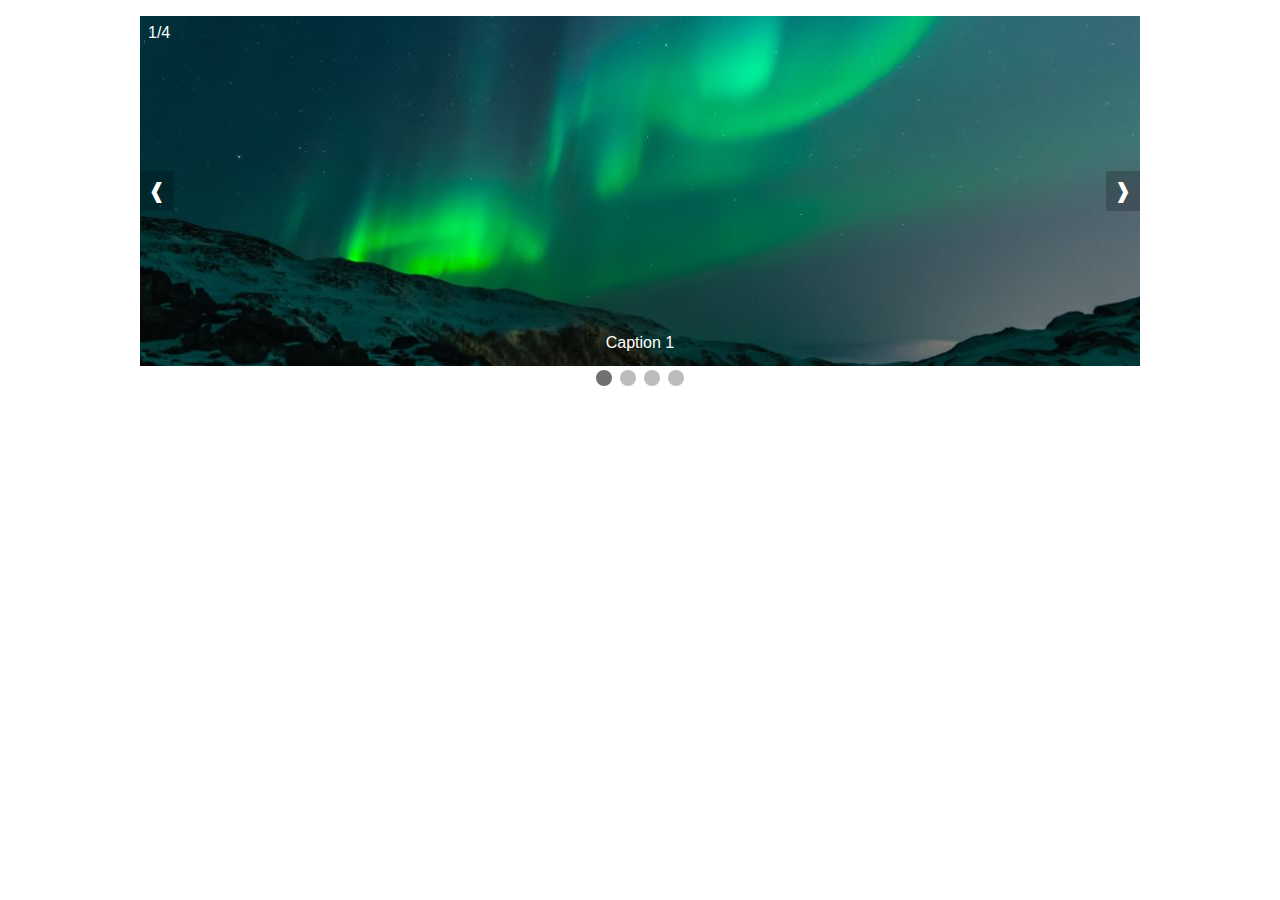
<file: 01-slideshow/index.html>
<!DOCTYPE html><html lang="en"><head><meta charset="utf-8"><meta http-equiv="X-UA-Compatible" content="IE=edge"><meta name="viewport" content="width=device-width, initial-scale=1"><meta name="description" content="pug &amp; sass implementations of www.w3schools.com how-to s"><meta name="author" content="rajibchisim@gmail.com"><title>01 Slide Show</title><link rel="stylesheet" href="./style.css"></head><body><div class="container"><div class="slides"><div class="slide fade"><div class="number"><p>1/4</p></div><img class="img-slide" src="./images/img_lights_wide.jpg"><div class="caption"><p>Caption 1</p></div></div><div class="slide fade"><div class="number"><p>2/4</p></div><img class="img-slide" src="./images/img_mountains_wide.jpg"><div class="caption"><p>Caption 2</p></div></div><div class="slide fade"><div class="number"><p>3/4</p></div><img class="img-slide" src="./images/img_nature_wide.jpg"><div class="caption"><p>Caption 3</p></div></div><div class="slide fade"><div class="number"><p>4/4</p></div><img class="img-slide" src="./images/img_snow_wide.jpg"><div class="caption"><p>Caption 4</p></div></div><a class="l-arrow" onClick="slideSlides(-1)">❰</a><a class="r-arrow" onClick="slideSlides(1)">❱</a></div><div class="slide-selectors"><span class="selector" onClick="changeSlide(0)"></span><span class="selector" onClick="changeSlide(1)"></span><span class="selector" onClick="changeSlide(2)"></span><span class="selector" onClick="changeSlide(3)"></span></div><script src="./script.js"></script></div></body></html>
</file>
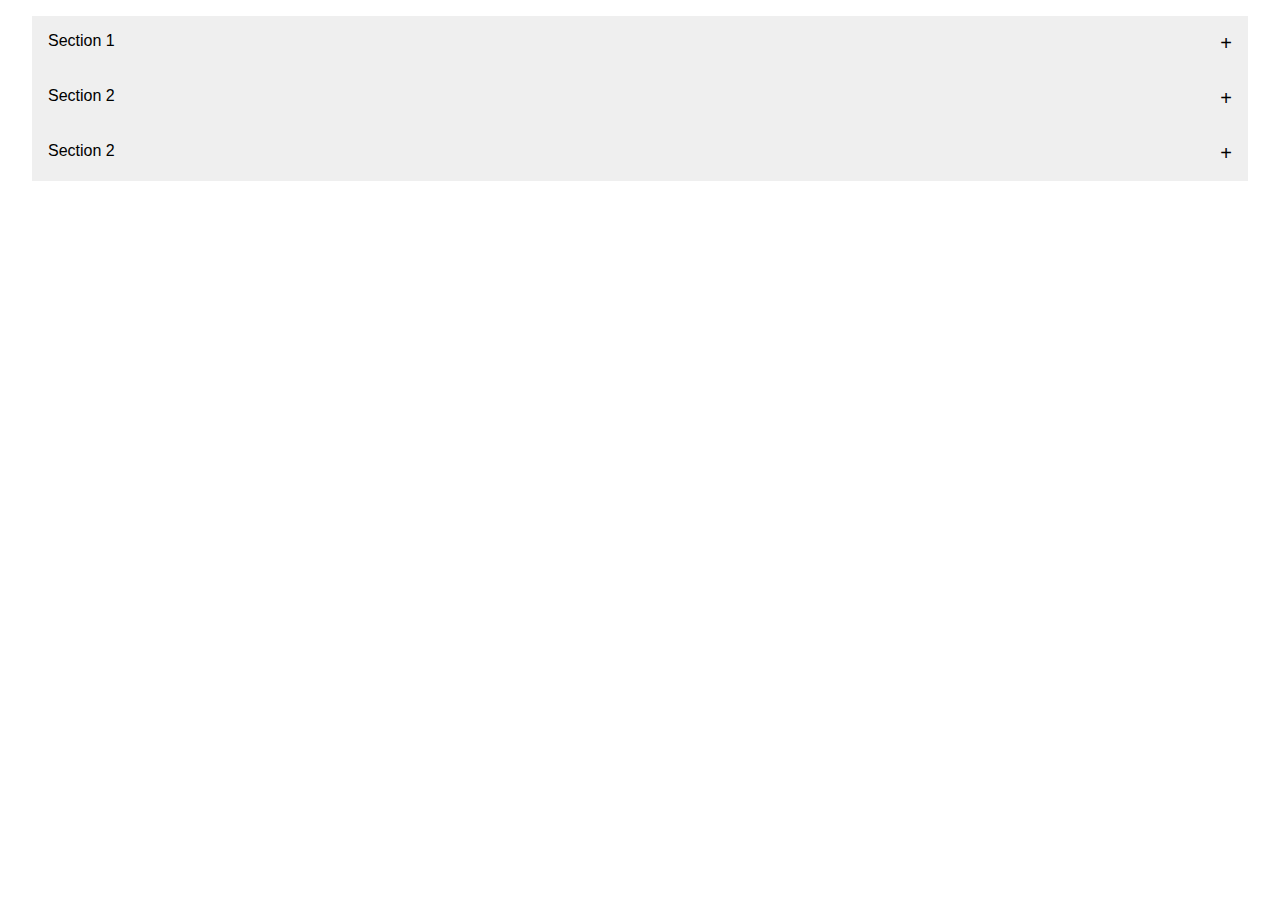
<file: 02-accordion/index.html>
<!DOCTYPE html><html lang="en"><head><meta charset="utf-8"><meta http-equiv="X-UA-Compatible" content="IE=edge"><meta name="viewport" content="width=device-width, initial-scale=1"><title>Collapsibles/Accordion</title><style>* { 
    padding: 0;
    margin: 0;
    font-family: Arial, Helvetica, sans-serif;
}
.container {
    padding: 16px 32px;
    margin-left: auto;
    margin-right: auto;
}
.accordion {
    width: 100%;
    padding: 16px 16px;
    font-size: 16px;
    border: 0;
    text-align: left;
    outline: none;
}
.accordion:after {
    content: '+';
    font-size: 20px;
    float: right;
}
.active:after {
    content: '−';
    font-size: 20px;
}
.accordion:hover, .accordion:active {
    background-color: gray;
}
.panel p {
    padding: 16px;
}
.panel {
    max-height: 0;
    overflow: hidden;
    transition: max-height 0.2s ease-out;
    border-bottom: 1px solid light-gray;
}
</style></head><body class="container"><button class="accordion">Section 1</button><div class="panel"><p>Lorem ipsum dolor sit amet. Lorem ipsum dolor sit amet, 
consectetur adipisicing elit. Reiciendis, quis. Lorem ipsum dolor sit amet. 
Lorem, ipsum dolor sit amet consectetur adipisicing elit. Recusandae corrupti pariatur laudantium aliquid, quae, expedita itaque assumenda magnam velit quo incidunt praesentium sed ex alias numquam reprehenderit reiciendis cupiditate veniam!.
</p></div><button class="accordion">Section 2</button><div class="panel"><p>Lorem ipsum dolor sit amet. Lorem ipsum dolor sit amet, Lorem ipsum dolor sit amet consectetur adipisicing elit. Accusantium, laborum?
consectetur adipisicing elit. Reiciendis, quis. Lorem ipsum dolor sit amet.
</p></div><button class="accordion">Section 2</button><div class="panel"><p>Lorem ipsum dolor sit amet. Lorem ipsum dolor sit amet, 
consectetur adipisicing elit. Reiciendis, quis. Lorem ipsum dolor sit amet. 
Lorem, ipsum dolor sit amet consectetur adipisicing elit. Quo eum eveniet excepturi? Dicta, placeat consequatur dolorem perferendis ducimus porro ipsam consequuntur. Amet sunt asperiores corrupti voluptatibus, quos necessitatibus, totam cum rem beatae inventore enim tenetur tempore suscipit.
</p></div><script>const buttons = document.querySelectorAll('.accordion')
buttons.forEach(button => {
    button.addEventListener('click', (e) => {
        let bt = e.target
        bt.classList.toggle('active')
        let panel = bt.nextElementSibling
        if(panel.style.maxHeight){
            panel.style.maxHeight = null;
        }
        else {
            panel.style.maxHeight = panel.scrollHeight + 'px';
        }
    })
})</script></body></html>
</file>
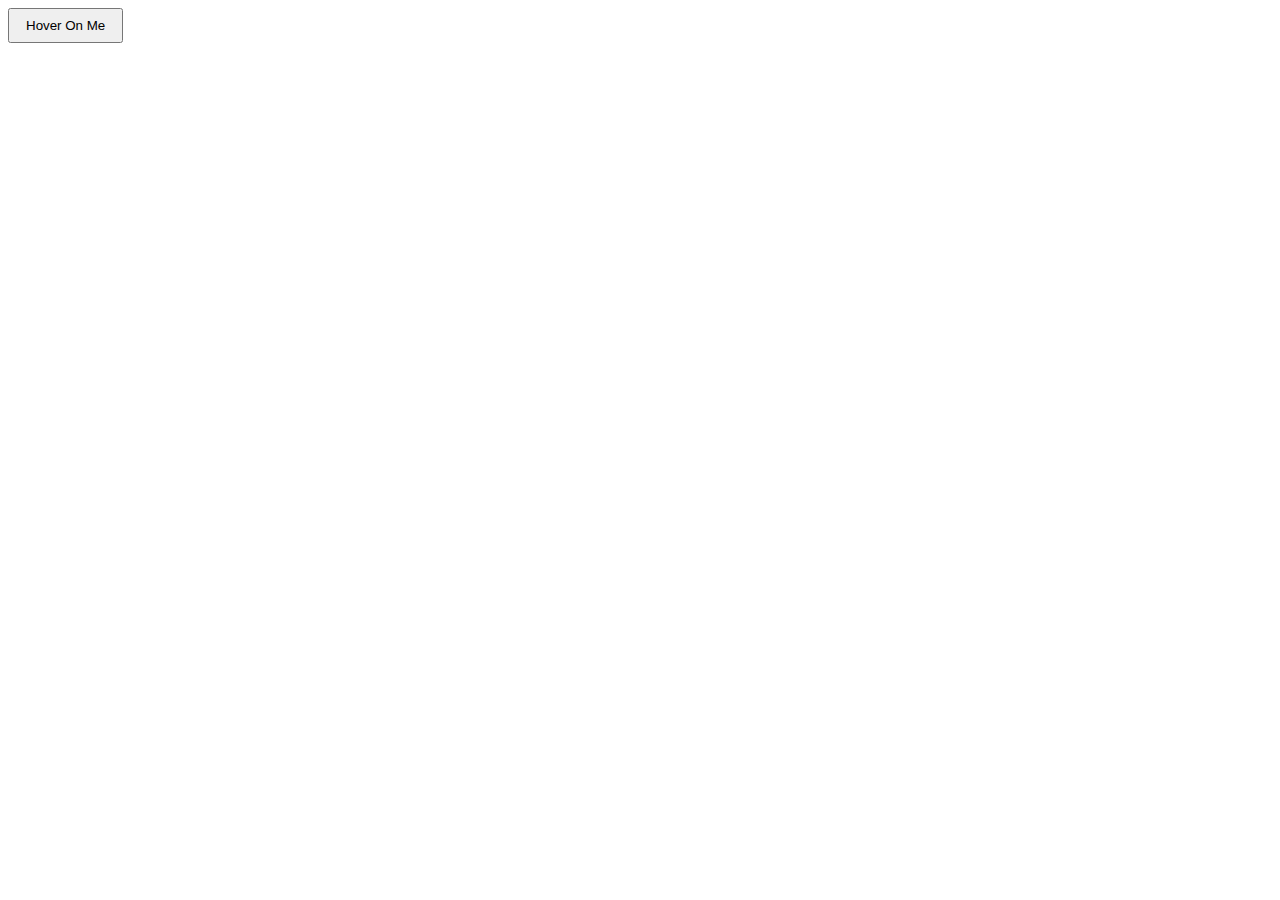
<file: 03-Hover-Dropdowns/index.html>
<!DOCTYPE html><html lang="en"><head><meta charset="utf-8"><meta http-equiv="X-UA-Compatible" content="IE=edge"><meta name="viewport" content="width=device-width, initial-scale=1"><meta name="description" content=""><meta name="author" content=""><title>Hover dropdowns</title><style>.dropdown button {
    padding: 8px 16px;
}
.dropdown button:hover + div > ul{
    display: block;               
}
.dropdown ul {
    padding: 0;
    margin: 0;
    display: none;
}
.dropdown ul li {
    padding: 8px 16px;
}</style></head><body><div class="container"><div class="dropdown"><button>Hover On Me</button><div><ul><li>Item One</li><li>Item Two</li><li>Item Three</li><li>Item Four</li><li>Item Five</li></ul></div></div></div></body></html>
</file>
<file: 01-slideshow/style.css>
* {
  padding: 0;
  margin: 0;
}

body {
  font-family: Arial, Helvetica, sans-serif;
}

img {
  display: block;
}

.container {
  margin-left: auto;
  margin-right: auto;
  max-width: 1000px;
  padding: 16px;
}

.slides {
  position: relative;
}

.slide {
  display: none;
}

.slide img {
  max-width: 100%;
}

.number, .caption {
  position: absolute;
  color: white;
}

.number {
  padding: 8px;
  top: 0;
}

.caption {
  bottom: 4%;
  width: 100%;
  text-align: center;
}

.slide-selectors {
  margin-left: auto;
  margin-right: auto;
  text-align: center;
}

.selector {
  display: inline-block;
  width: 16px;
  height: 16px;
  background-color: #BBBBBB;
  border-radius: 50%;
  margin: 4px;
  cursor: pointer;
}

.selected {
  background-color: #717171;
}

.active {
  display: block;
}

a {
  color: white;
  font-size: 21px;
  text-decoration: none;
  padding: 8px;
  background-color: rgba(0, 0, 0, 0.2);
  position: absolute;
  cursor: pointer;
  top: 50%;
  -webkit-transform: translateY(-50%);
          transform: translateY(-50%);
}

a:active {
  background-color: rgba(0, 0, 0, 0.5);
}

.l-arrow {
  left: 0;
}

.r-arrow {
  right: 0;
}

.fade {
  -webkit-animation-name: fade;
          animation-name: fade;
  -webkit-animation-duration: 1.5s;
          animation-duration: 1.5s;
}

@-webkit-keyframes fade {
  from {
    opacity: .4;
  }
  to {
    opacity: 1;
  }
}

@keyframes fade {
  from {
    opacity: .4;
  }
  to {
    opacity: 1;
  }
}
/*# sourceMappingURL=style.css.map */
</file>
